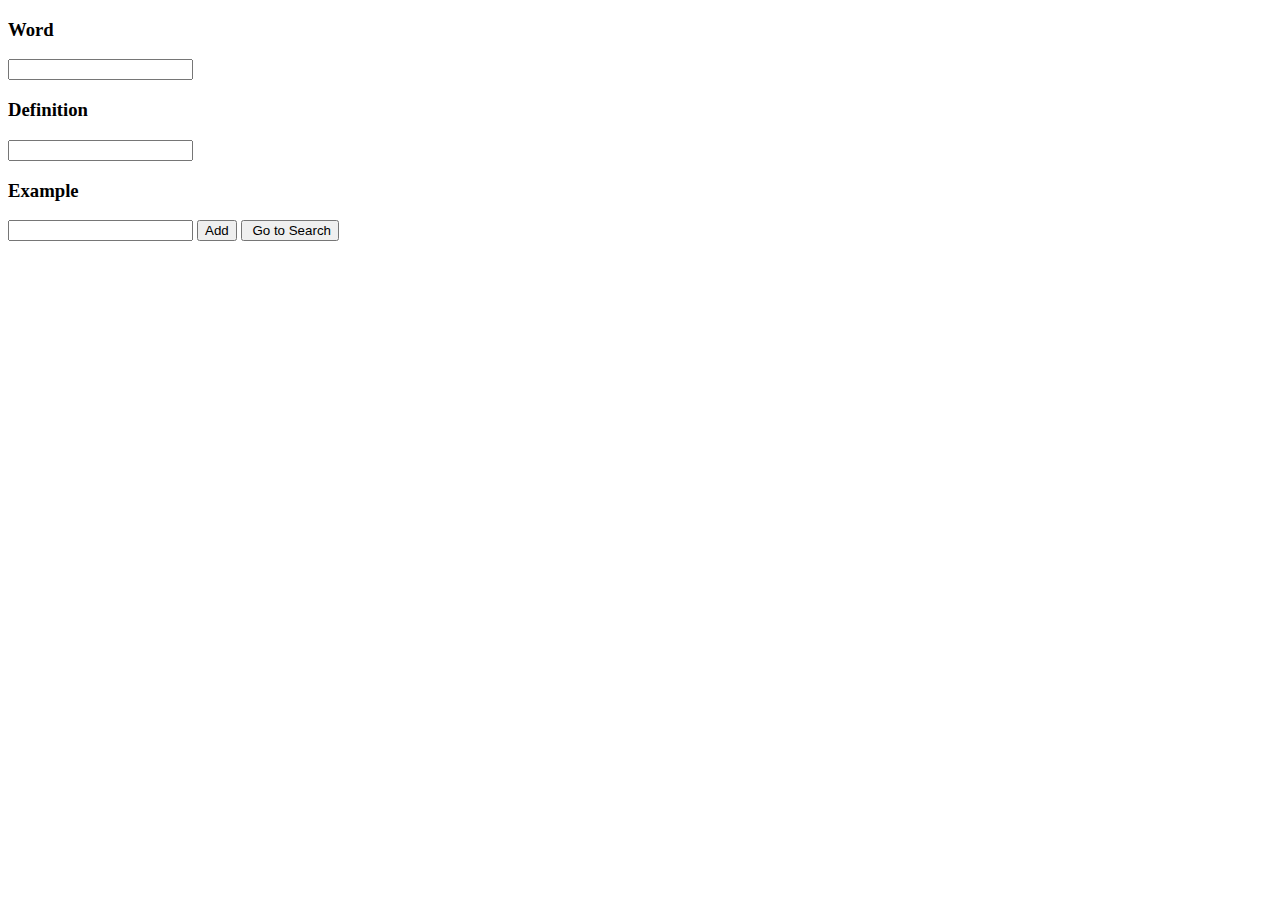
<file: index.html>
<!DOCTYPE html>
<html lang="en" dir="ltr">
  <head>
    <meta charset="utf-8">
    <meta name="viewport" content="width=device-width, initial-scale=1.0">
    <title>Add Word</title>
    <link rel="stylesheet" href="vocabulary_list_creator.css">
    <script type="text/javascript" src="vocabulary_list_creator.js"></script>
  </head>
  <body>
     <div id="box1">

     <h3>Word</h3>

      <input id="word" type="text">

      <h3>Definition</h3>
      <input id="definition" type="text">

      <h3>Example</h3>
      <input id="example" type="text">

      <input onclick="addWord()" type="submit" value="Add">
      <input onclick="searchWrap()" type="button" value=" Go to Search">

      <div id="wordli"></div>

      </div>

      <div id="box2">

      <input id="search" type="text">

      <input onclick="searchWord()" type="submit" value="Search">
      <input onclick="addWrap()" type="button" value="Go to Add">

      <div id="searchli"></div>

      </div>

    </body>
</html>
</file>
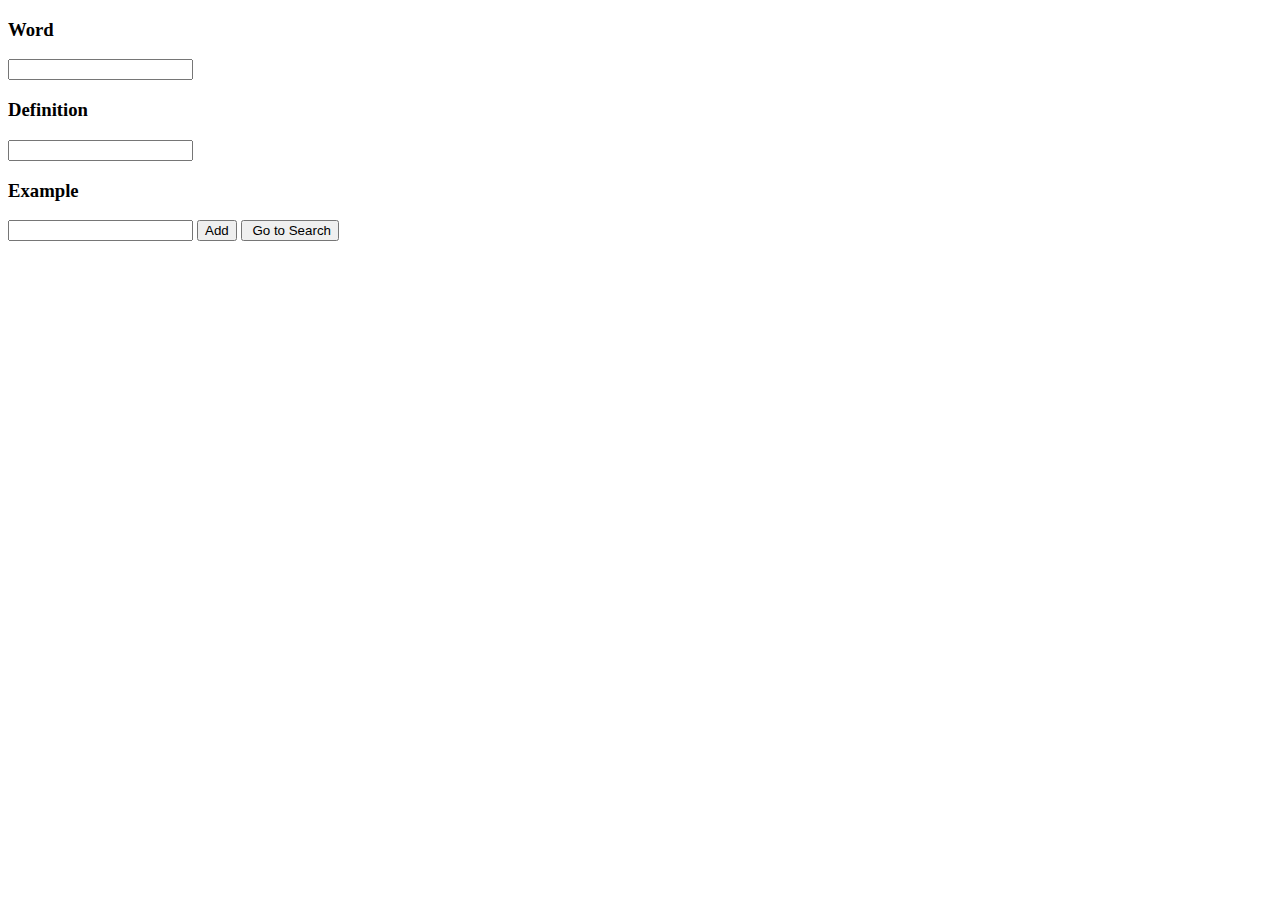
<file: vocabulary_list_creator.html>
<!DOCTYPE html>
<html lang="en" dir="ltr">
  <head>
    <meta charset="utf-8">
    <title>Add Word</title>
    <link rel="stylesheet" href="vocabulary_list_creator.css">
    <script type="text/javascript" src="vocabulary_list_creator.js"></script>
  </head>
  <body>
     <div id="box1">

     <h3>Word</h3>

      <input id="word" type="text">

      <h3>Definition</h3>
      <input id="definition" type="text">

      <h3>Example</h3>
      <input id="example" type="text">

      <input onclick="addWord()" type="submit" value="Add">
      <input onclick="searchWrap()" type="button" value=" Go to Search">

      <div id="wordli"></div>

      </div>

      <div id="box2">

      <input id="search" type="text">

      <input onclick="searchWord()" type="submit" value="Search">
      <input onclick="addWrap()" type="button" value="Go to Add">

      <div id="searchli"></div>

      </div>






    </body>
</html>
</file>
<file: vocabulary_list_creator.css>
p {
  positioin: relative;
  padding-left: 35px;
}

.close {
  left: 10px;
  position: absolute;
  padding: 2px;
}

.close:hover{
  cursor: pointer;
}

#box2 {
  display: none;
}

#searchli {
  padding: 10px;
}
</file>
